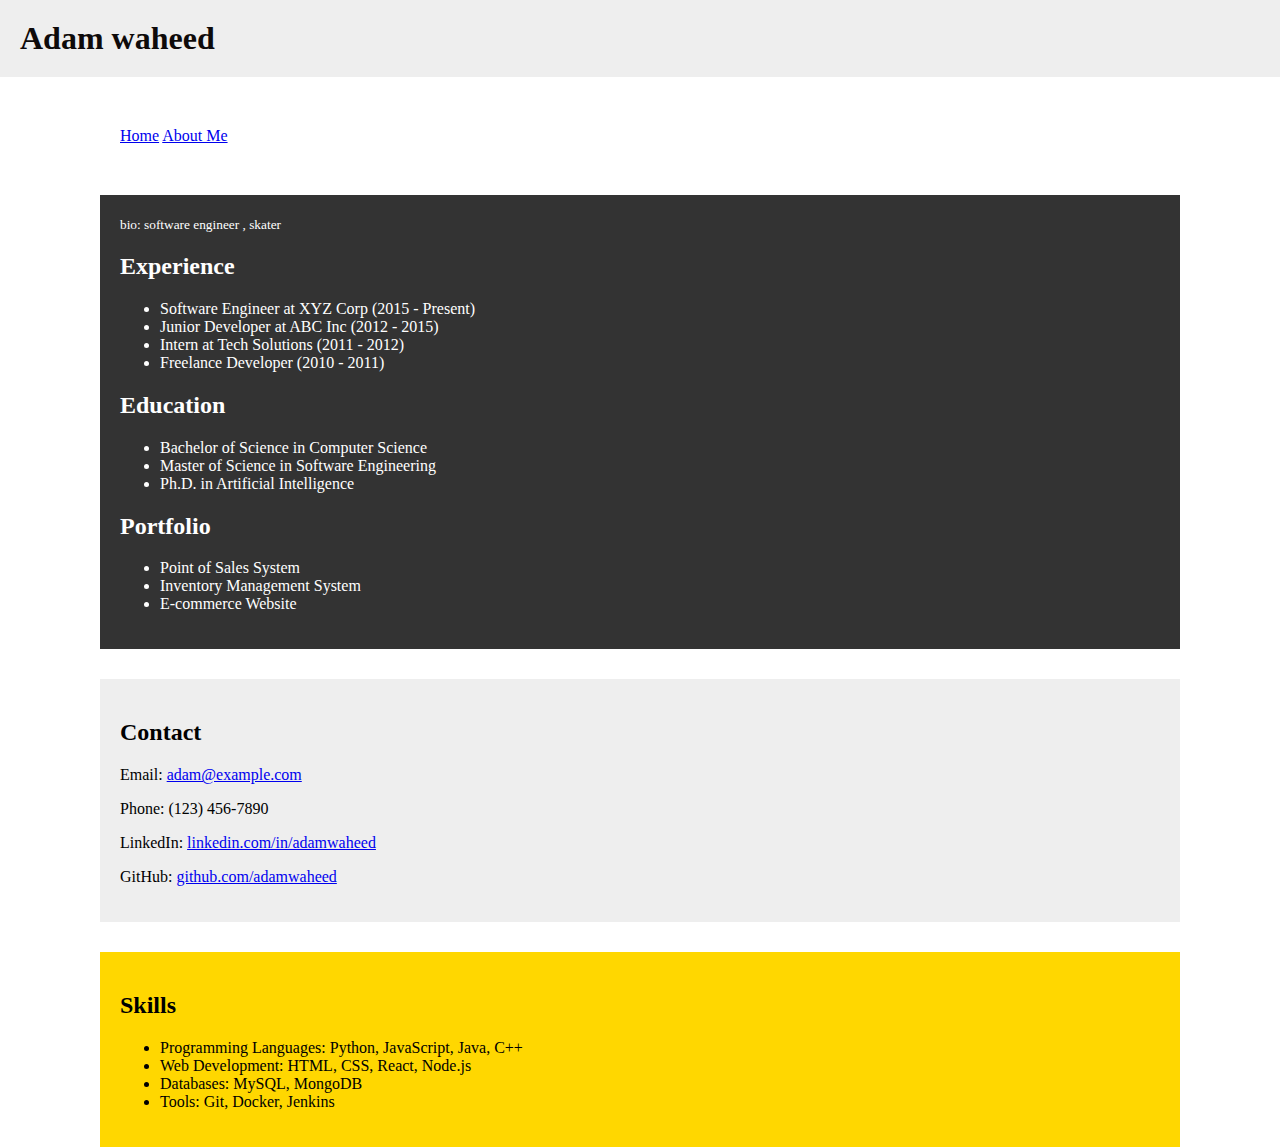
<file: index.html>
<!DOCTYPE html>
<html lang="en">
<head>
	<title>Hello </title>
	<link rel="stylesheet" href="style.css">
</head>

<body>

	<h1>Adam waheed</h1>

	<section class="section">
		<a href="index.html">Home</a>
		<a href="about.html">About Me</a>
	</section>

	<section class="section dark">
		<small>bio: software engineer , skater</small>

		<h2>Experience</h2>
		<ul>
			<li>Software Engineer at XYZ Corp (2015 - Present)</li>
			<li>Junior Developer at ABC Inc (2012 - 2015)</li>
			<li>Intern at Tech Solutions (2011 - 2012)</li>
			<li>Freelance Developer (2010 - 2011)</li>
		</ul>


		<h2>Education</h2>
		<ul>
			<li>Bachelor of Science in Computer Science</li>
			<li>Master of Science in Software Engineering</li>
			<li>Ph.D. in Artificial Intelligence</li>
		</ul>

		<h2>Portfolio</h2>
		<ul>
			<li>Point of Sales System</li>
			<li>Inventory Management System</li>
			<li>E-commerce Website</li>
		</ul>
	</section>

	<section class="section light">
		<h2>Contact</h2>
		<p>Email: <a href="mailto:adam@example.com">adam@example.com</a></p>
		<p>Phone: (123) 456-7890</p>
		<p>LinkedIn: <a href="https://www.linkedin.com/in/adamwaheed" target="_blank">linkedin.com/in/adamwaheed</a></p>
		<p>GitHub: <a href="https://github.com/adamwaheed" target="_blank">github.com/adamwaheed</a></p>
	</section>

	<section class="section gold">
		<h2>Skills</h2>
		<ul>
			<li>Programming Languages: Python, JavaScript, Java, C++</li>
			<li>Web Development: HTML, CSS, React, Node.js</li>
			<li>Databases: MySQL, MongoDB</li>
			<li>Tools: Git, Docker, Jenkins</li>
		</ul>
</body>


</html>
</file>
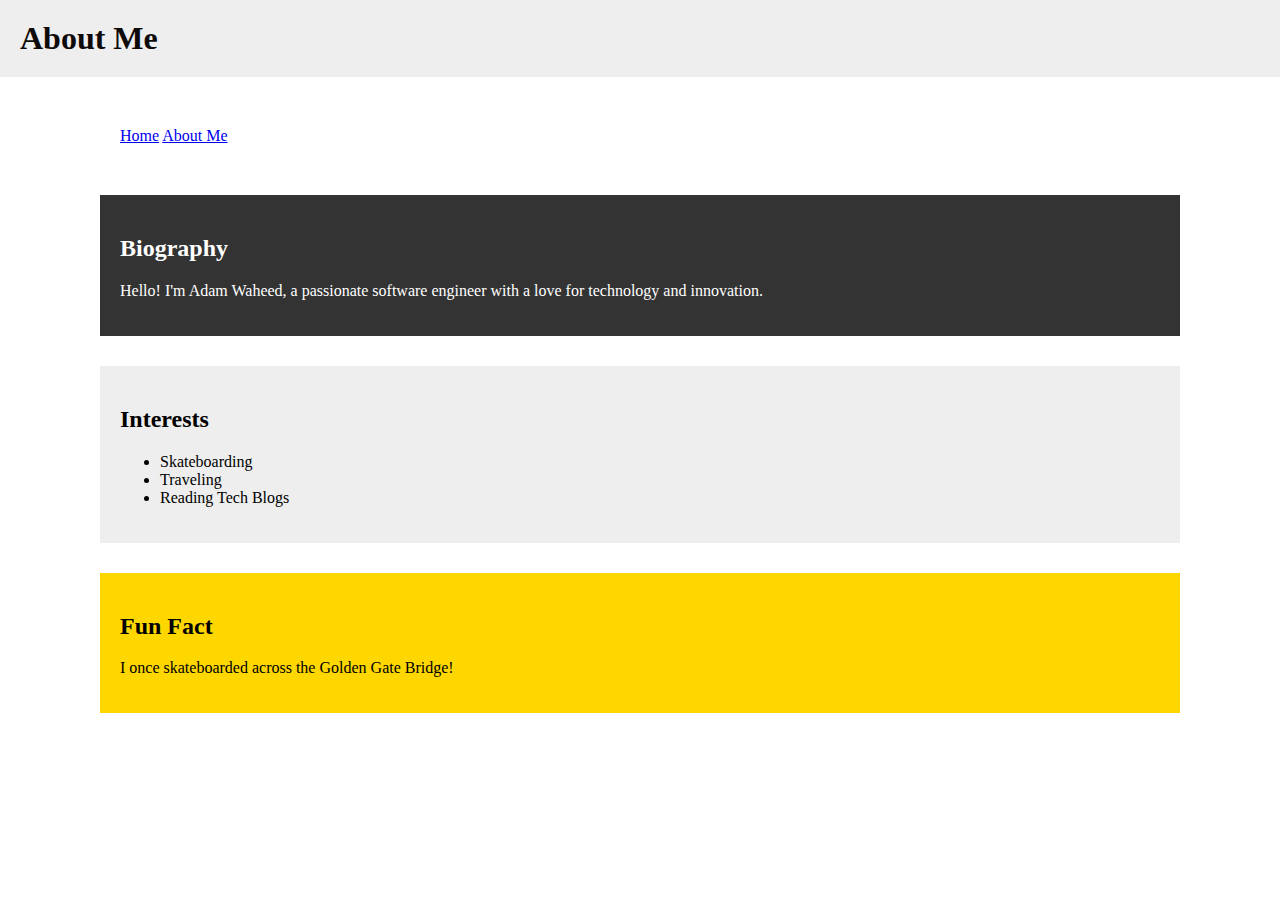
<file: about.html>
<!DOCTYPE html>
<html lang="en">
<head>
    <meta charset="UTF-8">
    <meta name="viewport" content="width=device-width, initial-scale=1.0">
    <title>Document</title>
    <link rel="stylesheet" href="style.css">
</head>
<body>
    <h1>About Me</h1>

    <section class="section">
        <a href="index.html">Home</a>
        <a href="about.html">About Me</a>
    </section>

    <section class="section dark">
        <h2>Biography</h2>
        <p>Hello! I'm Adam Waheed, a passionate software engineer with a love for technology and innovation.</p>
    </section>

    <section class="section light">
        <h2>Interests</h2>
        <ul>
            <li>Skateboarding</li>
            <li>Traveling</li>
            <li>Reading Tech Blogs</li>
        </ul>
    </section>

    <section class="section gold">
        <h2>Fun Fact</h2>
        <p>I once skateboarded across the Golden Gate Bridge!</p>
    </section>
</body>
</html>
</file>
<file: style.css>
body {
    margin: 0px;
    padding: 0px;
    ;
}

h1 {
    color: #0e0a0a;
    background-color: #eee;
    margin: 0px;
    padding: 20px;
}

.section {
    margin-left: 100px;
    margin-right: 100px;
    margin-top: 30px;
    padding: 20px;

}

.dark {
    background-color: #333;
    color: white;
}

.light {
    background-color: #eee;
    color: black;
}

.gold {
    background-color: gold;
    color: black;
}
</file>
